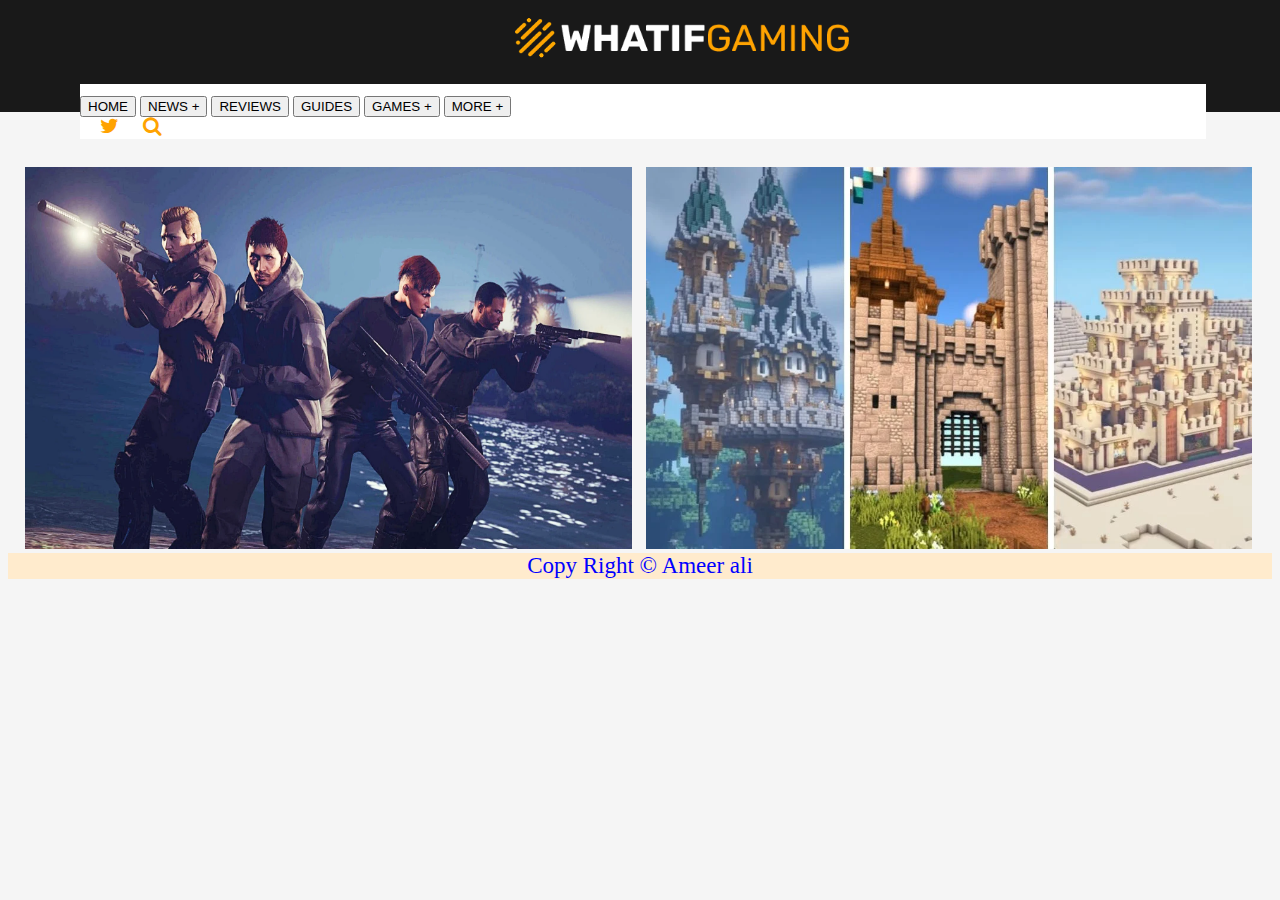
<file: index.html>
<!DOCTYPE html>
<html lang="en">

<head>
    <meta charset="UTF-8">
    <meta http-equiv="X-UA-Compatible" content="IE=edge">
    <meta name="viewport" content="width=device-width, initial-scale=1.0">
    <title>Document</title>
    <link rel="stylesheet" href="style.css">
    <link rel="stylesheet" href="./thirdparty/css/font-awesome.min.css">
</head>

<body>
   
    <div class="box">
     <img class="logo" src="/images/WhatIfGaming-Logo.png" alt="">
    </div>
    <nav>
        <button>HOME</button>
        <button>NEWS +</button>
        <button>REVIEWS</button>
        <button>GUIDES</button>
        <button>GAMES +</button>
        <button>MORE +</button>
        <div class="icons">
            <i class="fa fa-twitter fa-lg icons-yellow"></i>
            <i class="fa fa-search fa-lg icons-yellow"></i>
        </div>
    </nav>

    <img class="container" src="/images/GTA-Online-Heists.jpg" alt="">
    <img  src="/images/Minecraft-Castle-Ideas .jpg" alt="">

    <footer>
        Copy Right &copy; Ameer ali
    </footer>

</body>

</html>
</file>
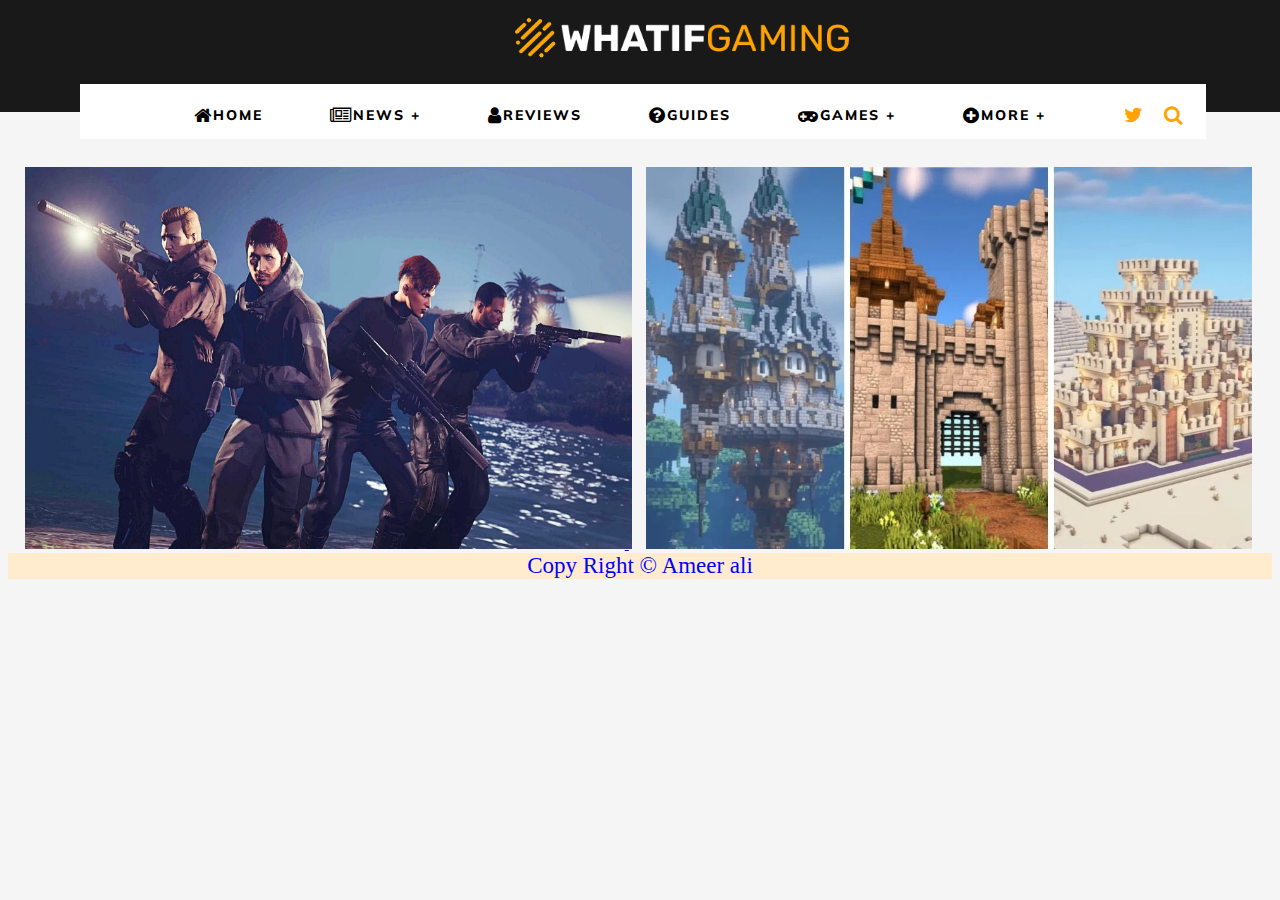
<file: Whatifgaming.com.html>
<!DOCTYPE html>
<html lang="en">

<head>
    <meta charset="UTF-8">
    <meta http-equiv="X-UA-Compatible" content="IE=edge">
    <meta name="viewport" content="width=device-width, initial-scale=1.0">
    <title>WhatifGaming.com-Home Of Gaming</title>
    <link rel="stylesheet" href="./style.css">
    <link rel="stylesheet" href="./content/thirdparty/css/font-awesome.min.css">
</head>

<body>
   
            <div class="box">
                <a href="#"><img class="logo" src="./content/images/WhatIfGaming-Logo.png" alt=""></a>
            </div>
            <nav>
                <div class="box2">
                    <a class="nav-item" href="#"><i class="fa fa-home fa-lg" aria-hidden="true"></i>HOME</a>
                    <a class="nav-item" href="#"><i class="fa fa-newspaper-o fa-lg" aria-hidden="true"></i>NEWS +</a>
                    <a class="nav-item" href="#"><i class="fa fa-user fa-lg" aria-hidden="true"></i>REVIEWS</a>
                    <a class="nav-item" href="#"><i class="fa fa-question-circle fa-lg"
                            aria-hidden="true"></i>GUIDES</a>
                    <a class="nav-item" href="#"><i class="fa fa-gamepad fa-lg" aria-hidden="true"></i>GAMES +</a>
                    <a class="nav-item" href="#"><i class="fa fa-plus-circle fa-lg" aria-hidden="true"></i>MORE +</a>
                </div>
                <div>
                    <a class="nav-item-icon" href="#"><i class="fa fa-search fa-lg icons-yellow"></i></a>
                    <a class="nav-item-icon" href="#"><i class="fa fa-twitter fa-lg icons-yellow"></i></a>
                </div>

            </nav>
            <a href="#"><img class="container" src="./content/images/GTA-Online-Heists.jpg" alt="">
            </a>
            <a href="#"><img src="./content/images/Minecraft-Castle-Ideas .jpg" alt=""></a>

      

    <footer>
        Copy Right &copy; Ameer ali
    </footer>

</body>

</html>
</file>
<file: style.css>
@font-face {
  font-family: "myMuli";
  src: url("./content/fonts/Mulish-ExtraBold.ttf");
}
.box {
  background-color: #191919;
  position: absolute;
  
  width: 100%;
  height: 112px;
  margin-left: -8px;
  top: 0px;
}
nav {
  position: absolute;
  background-color: white;
  width: 88%;
  height: 43px;
  left: 80px;
  top: 84px;
  padding-top: 12px;
}
.nav-item {
  text-decoration: none;
  color: black;
  font-family: myMuli;
  font-size: 14px;
  font-weight: 900;
  letter-spacing: 2px;

  margin-left: 63px;
}
.nav-item-icon {
  float: right;
  padding-left: -148px;
  padding-right: 45px;
  margin-inline: -22px;
  margin-top: 10px;
}
img {
  position: relative;
  width: 48%;
  height: 382px;
  margin-left: 17px;
  margin-right: -7px;
  margin-top: 159px;
}
.fa-twitter:before {
  content: "\f099";
  margin-inline: 20px;
  font-size: 20px;
}

.fa-search:before {
  content: "\f002";
  font-size: 20px;
}

.logo {
  width: 339px;
  height: 49px;
  top: -146px;
  margin-left: 40%;
}

.container {
  position: relative;
}
.text-box {
  position: absolute;
}

.icons-yellow {
  color: #ffa301;
}
.icons-yellow:hover {
  color: black;
}

span {
  color: #f89f02;
}

.box2 {
  position: absolute;
  margin-top: 10px;
  margin-left: 51px;
}

a:hover {
  color: #f89f02;
}
body {
  background-color: whitesmoke;
}

footer {
  font-family: cursive;
  font-size: 23px;
  background-color: blanchedalmond;
  color: blue;
  text-align: center;
}
</file>
